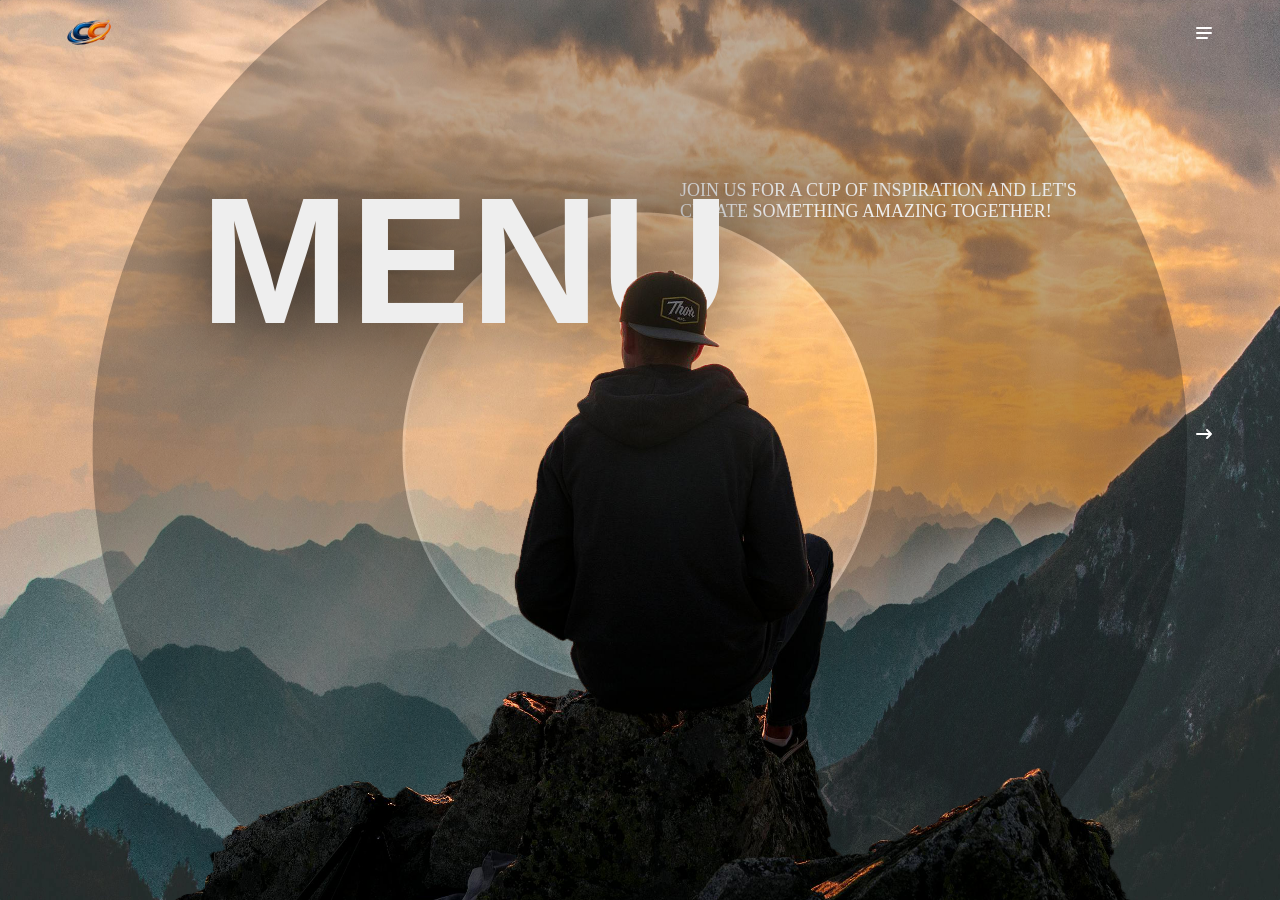
<file: New Slider/index.html>
<!doctype html>
<html lang="en">
  <head>
    <meta charset="UTF-8" />
    <meta name="viewport" content="width=device-width, initial-scale=1.0" />
    <title>Document</title>
    <link rel="stylesheet" href="style.css" />
  </head>
  <body>
    <main>
      <header>
        <figure class="logo">
          <img src="img/NewLogo.png" alt="" />
        </figure>
        <nav>
          <svg
            class="w-6 h-6 text-gray-800 dark:text-white"
            aria-hidden="true"
            xmlns="http://www.w3.org/2000/svg"
            width="24"
            height="24"
            fill="none"
            viewBox="0 0 24 24"
          >
            <path
              stroke="currentColor"
              stroke-linecap="round"
              stroke-width="2"
              d="M5 7h14M5 12h14M5 17h10"
            />
          </svg>
        </nav>
      </header>
      <section class="slider">
        <div class="list">
          <div class="item active">
            <div class="image" style="--url: url('img/1.jpg')"></div>
            <div class="content">
              <h2>Menu</h2>
              <p>
                Join us for a cup of inspiration and let's create something
                amazing together!
              </p>
              <p>...</p>
            </div>
          </div>
          <div class="item">
            <div class="image" style="--url: url('img/2.jpg')"></div>
            <div class="content">
              <h2>Gaming</h2>
              <p>
                Whether you're a freelancer, student, or entrepreneur, Collab
                Cafe provides the perfect environment to fuel your Dopamine and
                connect with others.
              </p>
              <p>...</p>
            </div>
          </div>
          <div class="item">
            <div class="image" style="--url: url('img/3.jpg')"></div>
            <div class="content">
              <h2>About Us</h2>
              <p>
                Collab Cafe is a vibrant and welcoming space where creativity
                and Fun..
              </p>
              <p>...</p>
            </div>
          </div>
        </div>
        <div class="arrows">
          <button id="prev">
            <svg
              class="w-6 h-6 text-gray-800 dark:text-white"
              aria-hidden="true"
              xmlns="http://www.w3.org/2000/svg"
              width="24"
              height="24"
              fill="none"
              viewBox="0 0 24 24"
            >
              <path
                stroke="currentColor"
                stroke-linecap="round"
                stroke-linejoin="round"
                stroke-width="2"
                d="M5 12h14M5 12l4-4m-4 4 4 4"
              />
            </svg>
          </button>
          <button id="next">
            <svg
              class="w-6 h-6 text-gray-800 dark:text-white"
              aria-hidden="true"
              xmlns="http://www.w3.org/2000/svg"
              width="24"
              height="24"
              fill="none"
              viewBox="0 0 24 24"
            >
              <path
                stroke="currentColor"
                stroke-linecap="round"
                stroke-linejoin="round"
                stroke-width="2"
                d="M19 12H5m14 0-4 4m4-4-4-4"
              />
            </svg>
          </button>
        </div>
      </section>
    </main>

    <script src="app.js"></script>
  </body>
</html>
</file>
<file: New Slider/style.css>
@import url('https://fonts.cdnfonts.com/css/bebas-neue');
@import url('https://fonts.cdnfonts.com/css/poppins');
/* 1200 x 780 */
body{
    margin: 0;
    font-size: 15px;
    background-color: darkslategray;
}
*{
    padding: 0;
    margin: 0;
    box-sizing: border-box;
    list-style: none;
}
svg{
    color: #fff;
}
:root{
    --width-default: min(1600px, 90vw);
    --diameter: 1432px;
}
.logo img{
    width: 50px;
}
header{
    width: var( --width-default);
    height: 70px;
    margin: auto;
    display: flex;
    justify-content: space-between;
    align-items: center;
    position: relative;
    z-index: 1;
}
.slider{
    /* background-color: red; */
    color: #eee;
    width: 100vw;
    height: 100vh;
    position: relative;
    overflow: hidden;
    margin-top: -70px;
}
.slider .list .item{
    position: absolute;
    inset: 0 0 0 0;
    display: flex;
    justify-content: center;
    align-items: center;
    transition: 1s;
}
.slider .list .item .content{
    position: absolute;
    top: 20%;
    left: 50%;
    transform: translateX(-50%);
    width: max-content;
    max-width: 100%;
    text-align: center;
    display: grid;
    grid-template-columns: repeat(2, 400px);
    text-align: left;
    gap: 80px;
    font-size: 1.2em;
    text-transform: uppercase;
    font-family: Poppins;
    text-shadow: 0 0 80px #000;
}
.slider .list .item .content h2{
    font-size: 10em;
    font-family: 'Bebas Neue', sans-serif;
    line-height: 0.9em;
    transform: translateY(-100%);
    transition: transform 1s;
    grid-row-start: 1;
    grid-row-end: 3;
}
/* .slider .list .item .content p{
} */
.slider .list .item .content p:last-child{
    display: flex;
    justify-content: start;
    align-items: end;
    padding-bottom: 25px;
}
/* item default */
.slider .list .item .image{
    flex-shrink: 0;
    width: var(--diameter);
    height: var(--diameter);
    background-image: var(--url);
    background-size: var(--diameter) var(--diameter);
    background-position: center;
    border-radius: 50%;
    transform: rotate(-60deg);
    position: relative;
    transition: 1s;
}
.slider .list .item .image::before, 
.slider .list .item .image::after{
    position: absolute;
    width: 70%;
    height: 70%;
    content: '';
    border-radius: 50%;
    top: 50%;
    left: 50%;
    transform: translate(-50%, -50%)  rotate(-120deg);
    background-image: 
    linear-gradient(to right, #0004, #0004),
    var(--url);
    background-size: var(--diameter) var(--diameter);
    background-position: center;
    transition: 1s;
}
.slider .list .item .image::after{
    width: 30%;
    height: 30%;
    background-image: var(--url);
    border: 3px solid #fff2;
    transform: translate(-50%, -50%) rotate(-170deg);
}

/* default  */
.slider .list .item .image{
    filter: blur(30px);
}

.slider .list .item{
    pointer-events: none;
    opacity: 0;
}
/* item active */
.slider .list .item.active{
    pointer-events: auto;
    opacity: 1;
}
.slider .item.active .image{
    filter: blur(0px);
    transform: rotate(0deg);
}
.slider .item.active .image::before,
.slider .item.active .image::after
{
    transform: translate(-50%, -50%) rotate(0deg) ;
}
.slider .list .item.active .content h2{
    transform: translateY(0);
}

/* item phía sau */
.slider .list .item.active ~ .item{
    opacity: 0;
}
.slider .item.active ~ .item .image{
    transform: rotate(60deg);
}
.slider .item.active ~ .item .image::before
{
    transform: translate(-50%, -50%) rotate(120deg) ;
}
.slider .item.active ~ .item .image::after
{
    transform: translate(-50%, -50%) rotate(170deg) ;
}
.slider .list .item.active ~ .item .content h2{
    transform: translateY(100%);
}
/* arrows */
.arrows{
    position: absolute;
    left: 50%;
    transform: translateX(-50%);
    bottom: 50%;
    width: var(--width-default);
    display: flex;
    justify-content: space-between;
}
.arrows button{
    all: unset;
    cursor: pointer;
}
.slider .list::after{
    position: absolute;
    content: '';
    bottom: 0;
    width: min(1000px, 100vw);
    height: 70%;
    left: 50%;
    transform: translateX(-50%);
    background-image: url(img/model.png);
    background-size: cover;
    background-position: top;
    pointer-events: none;
    animation: showModel 1s ease-in-out 1 forwards;
}
@keyframes showModel{
    from{
        transform: translateX(-50%) scale(1.3) translateY(88px);
    }
}

.arrows button.d-none{
    opacity: 0;
    pointer-events: none;
}
@media all and (max-width: 1024px) {
    .slider .list .item .content{
        grid-template-columns: repeat(2, 300px);
    }
    .slider .list .item .content h2{
        font-size: 8em;
    }
}
@media all and (max-width: 767px) {
    .slider .list .item .content{
        grid-template-columns: 80%;
        justify-content: center;
        gap: 20px;
        top: 70px;
    }
    .slider .list .item .content h2{
        font-size: 4em;
    }
    .slider .list .item .content p{
        font-size: small;
    }
}
</file>
